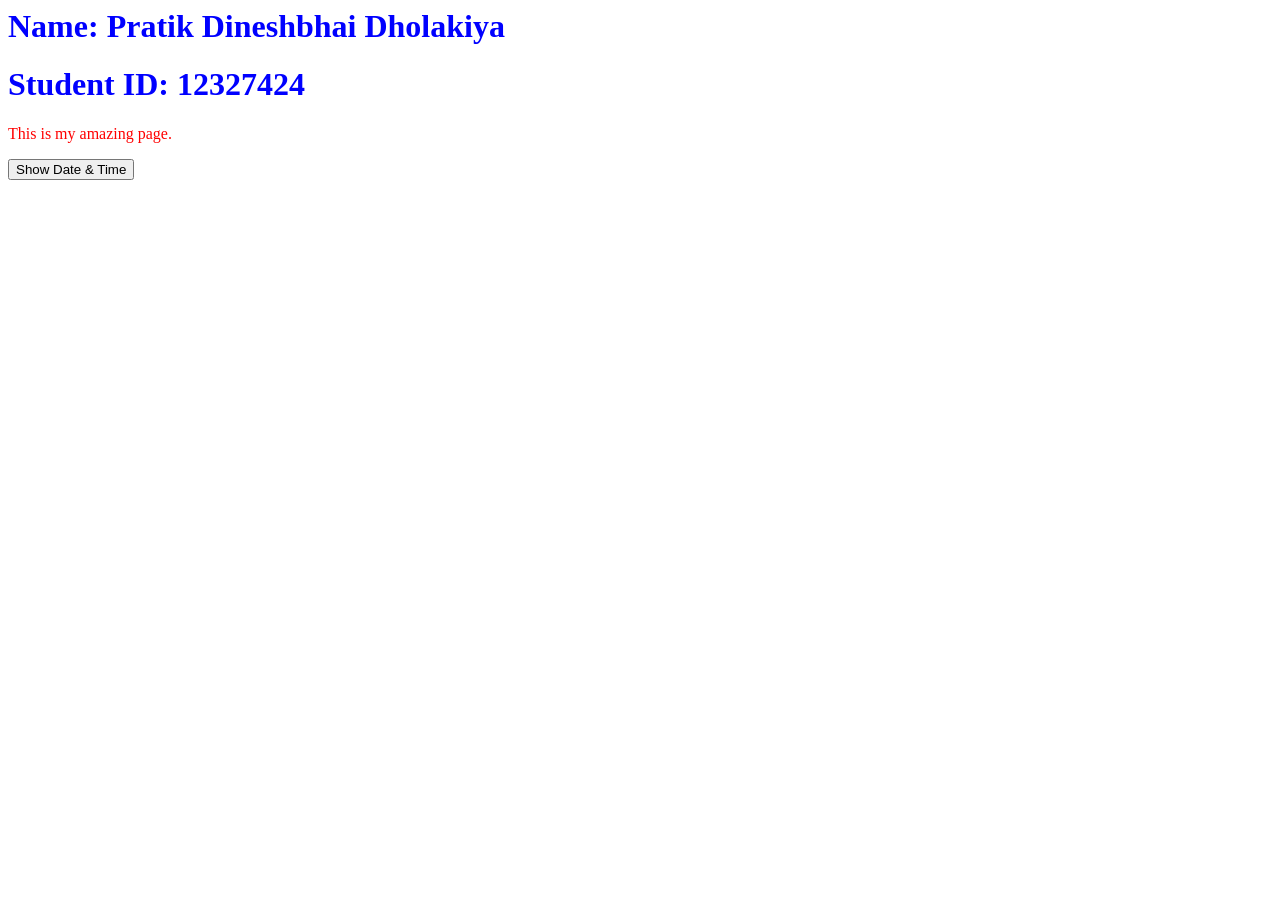
<file: images/12347424.html>
<html>
<head>
<title>Pratik's page</title>
<link rel="stylesheet" href="myStyles.css">
</head><body>
<h1>Name: Pratik Dineshbhai Dholakiya</h1>
<h1>Student ID: 12327424</h1>
<p>This is my amazing page.</p>
<button onclick="showDateTime()">Show Date &amp; Time</button>    
<p id="datetime"></p>    
<script>        
function showDateTime() 
{                
 const now = new Date();                
 document.getElementById("datetime").textContent = now.toLocaleString();         }     
</script>
</html>
</file>
<file: images/myStyles.css>
h1{ color: blue; font-weight: bold; }
p { color: red; }
#datetime { color: green; }
</file>
